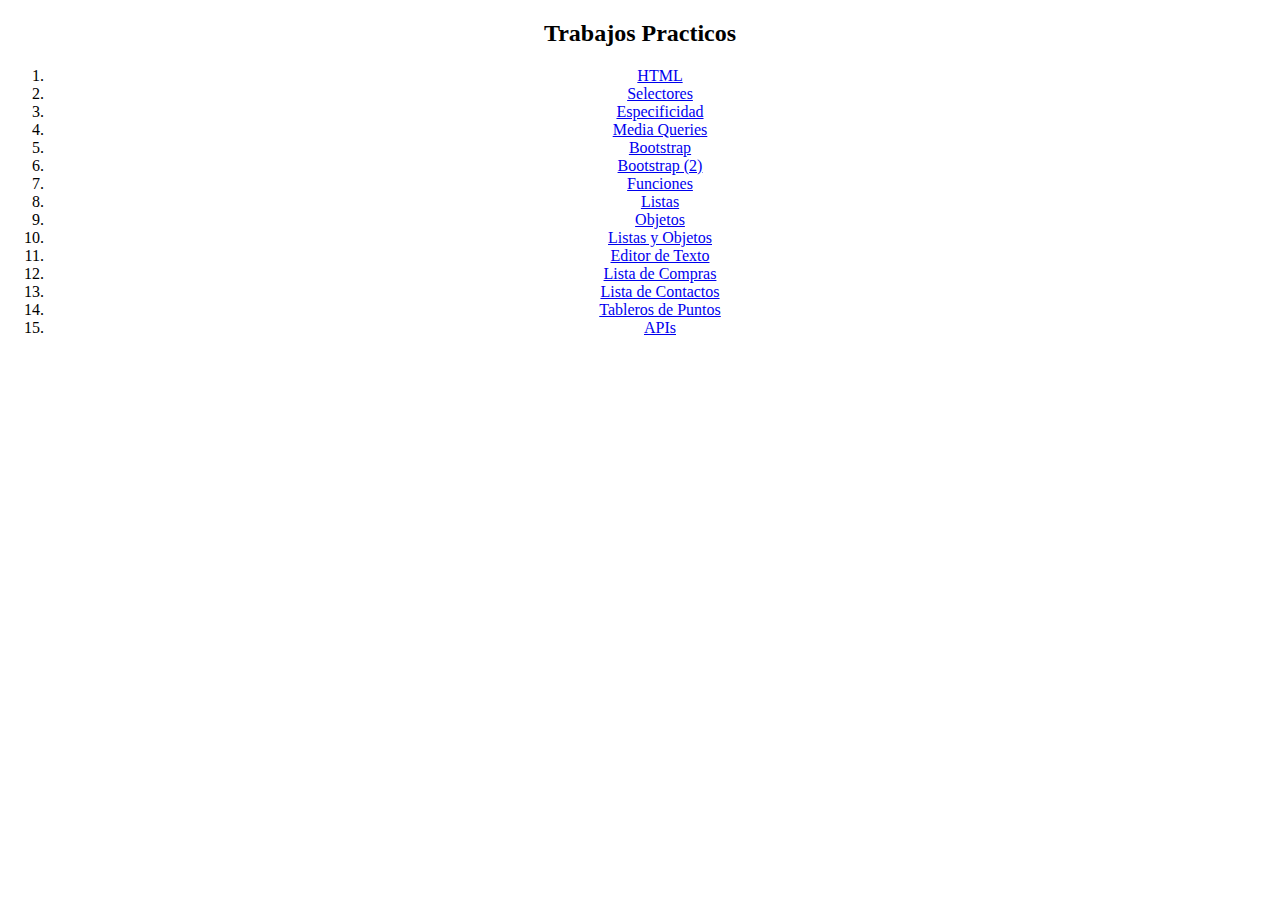
<file: index.html>
<!DOCTYPE html>
<html lang="en">
<head>
    <meta charset="UTF-8">
    <meta name="viewport" content="width=device-width, initial-scale=1.0">
    <title>Document</title>
</head>
<body>
    <main>
        <center>
            <h2>Trabajos Practicos</h2>
            <ol>
                <li><a href="tp-1/">HTML</a></li>
                <li><a href="tp-2/">Selectores</a></li>
                <li><a href="#">Especificidad</a></li>
                <li><a href="#">Media Queries</a></li>
                <li><a href="#">Bootstrap</a></li>
                <li><a href="#">Bootstrap (2)</a></li>
                <li><a href="#">Funciones</a></li>
                <li><a href="#">Listas</a></li>
                <li><a href="#">Objetos</a></li>
                <li><a href="#">Listas y Objetos</a></li>
                <li><a href="#">Editor de Texto</a></li>
                <li><a href="#">Lista de Compras</a></li>
                <li><a href="#">Lista de Contactos</a></li>
                <li><a href="#">Tableros de Puntos</a></li>
                <li><a href="#">APIs</a></li>
            </ol>
        </main>
      </center>
</body>
</html>
</file>
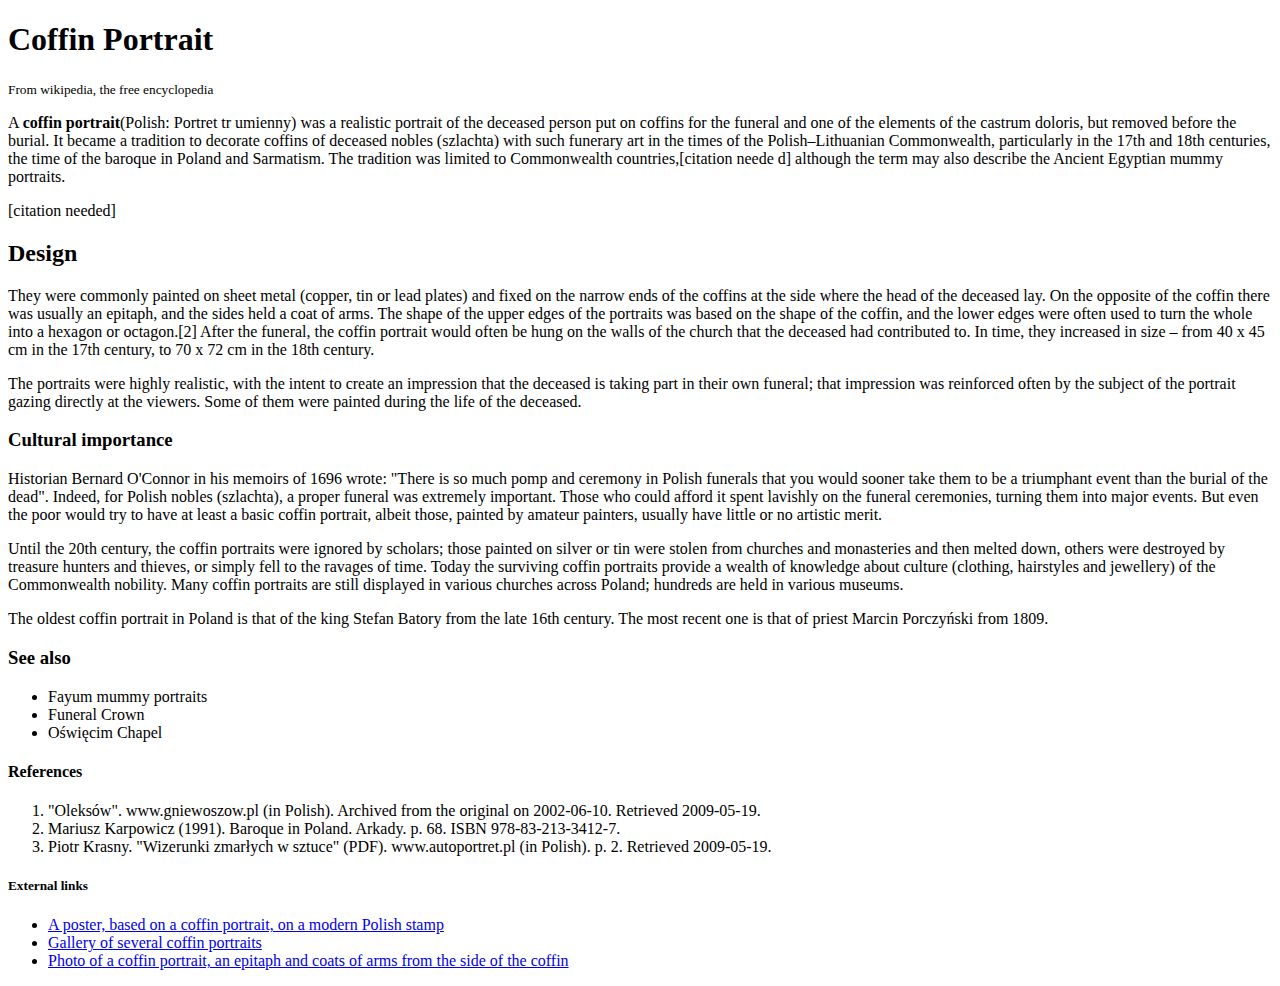
<file: tp-1/index.html>
<!DOCTYPE html>
<html lang="en">
<head>
    <meta charset="UTF-8">
    <meta name="viewport" content="width=device-width, initial-scale=1.0">
    <title>Coffin portrait-wikipedia</title>
</head>
<body>
    <main>
        
        <h1>Coffin Portrait</h1>
        <small>From wikipedia, the free encyclopedia</small>
        <article>
            <p>A <strong>coffin portrait</strong>(Polish: Portret tr
                umienny) was a realistic portrait of the deceased person put on coffins for the funeral and one
                 of the elements of the castrum doloris, but removed before the burial. It became a tradition to decorate coffins of deceased nobles (szlachta) with such funerary art in the times of the Polish–Lithuanian Commonwealth, particularly in the 17th and 18th centuries, the time of the baroque in Poland and Sarmatism. The tradition was limited to Commonwealth countries,[citation neede
                d] although the term may also describe the Ancient Egyptian mummy portraits.
            </p>
            <p>[citation needed]</p>
            <h2>Design</h2>
            <p>
                They were commonly painted on sheet metal (copper, tin or lead plates) and fixed on the narrow ends of the coffins at the side where the head of the deceased lay. On the opposite of the coffin there was usually an epitaph, and the sides held a coat of arms. The shape of the upper edges of the portraits was based on the shape of the coffin, and the lower edges were often used to turn the whole into a hexagon or octagon.[2] After the funeral, the coffin portrait would often be hung on the walls of the church that the deceased had contributed to. In time, they increased in size – from 40 x 45 cm in the 17th century, to 70 x 72 cm in the 18th century.
            </p>
            <p>
                The portraits were highly realistic, with the intent to create an impression that the deceased is taking part in their own funeral; that impression was reinforced often by the subject of the portrait gazing directly at the viewers. Some of them were painted during the life of the deceased.
            </p>
            <h3>Cultural importance</h3>
            <p>
                Historian Bernard O'Connor in his memoirs of 1696 wrote: "There is so much pomp and ceremony in Polish funerals that you would sooner take them to be a triumphant event than the burial of the dead". Indeed, for Polish nobles (szlachta), a proper funeral was extremely important. Those who could afford it spent lavishly on the funeral ceremonies, turning them into major events. But even the poor would try to have at least a basic coffin portrait, albeit those, painted by amateur painters, usually have little or no artistic merit.
            </p>
            <p>
                Until the 20th century, the coffin portraits were ignored by scholars; those painted on silver or tin were stolen from churches and monasteries and then melted down, others were destroyed by treasure hunters and thieves, or simply fell to the ravages of time. Today the surviving coffin portraits provide a wealth of knowledge about culture (clothing, hairstyles and jewellery) of the Commonwealth nobility. Many coffin portraits are still displayed in various churches across Poland; hundreds are held in various museums. 
            </p>
            <p>
                The oldest coffin portrait in Poland is that of the king Stefan Batory from the late 16th century. The most recent one is that of priest Marcin Porczyński from 1809.
            </p>
        </article>
        <section>
            <h3>See also</h3>
            <ul>
                <li>Fayum mummy portraits</li>
                <li>Funeral Crown</li>
                <li>Oświęcim Chapel</li>
            </ul>
        </section>
        <section>
            <h4>References</h4>
            <ol>
                <li> "Oleksów". www.gniewoszow.pl (in Polish). Archived from the original on 2002-06-10. Retrieved 2009-05-19.</li>
                <li> Mariusz Karpowicz (1991). Baroque in Poland. Arkady. p. 68. ISBN 978-83-213-3412-7.</li>
                <li> Piotr Krasny. "Wizerunki zmarłych w sztuce" (PDF). www.autoportret.pl (in Polish). p. 2. Retrieved 2009-05-19.</li>
            </ol>
        </section>
        <section>
            <h5>External links</h5>
            <ul>
                <li><a href="#">A poster, based on a coffin portrait, on a modern Polish stamp</a></li>
                <li><a href="#">Gallery of several coffin portraits</a></li>
                <li><a href="#">Photo of a coffin portrait, an epitaph and coats of arms from the side of the coffin</a></li>
            </ul>
        </section>
    </main>
</body>
</html>
</file>
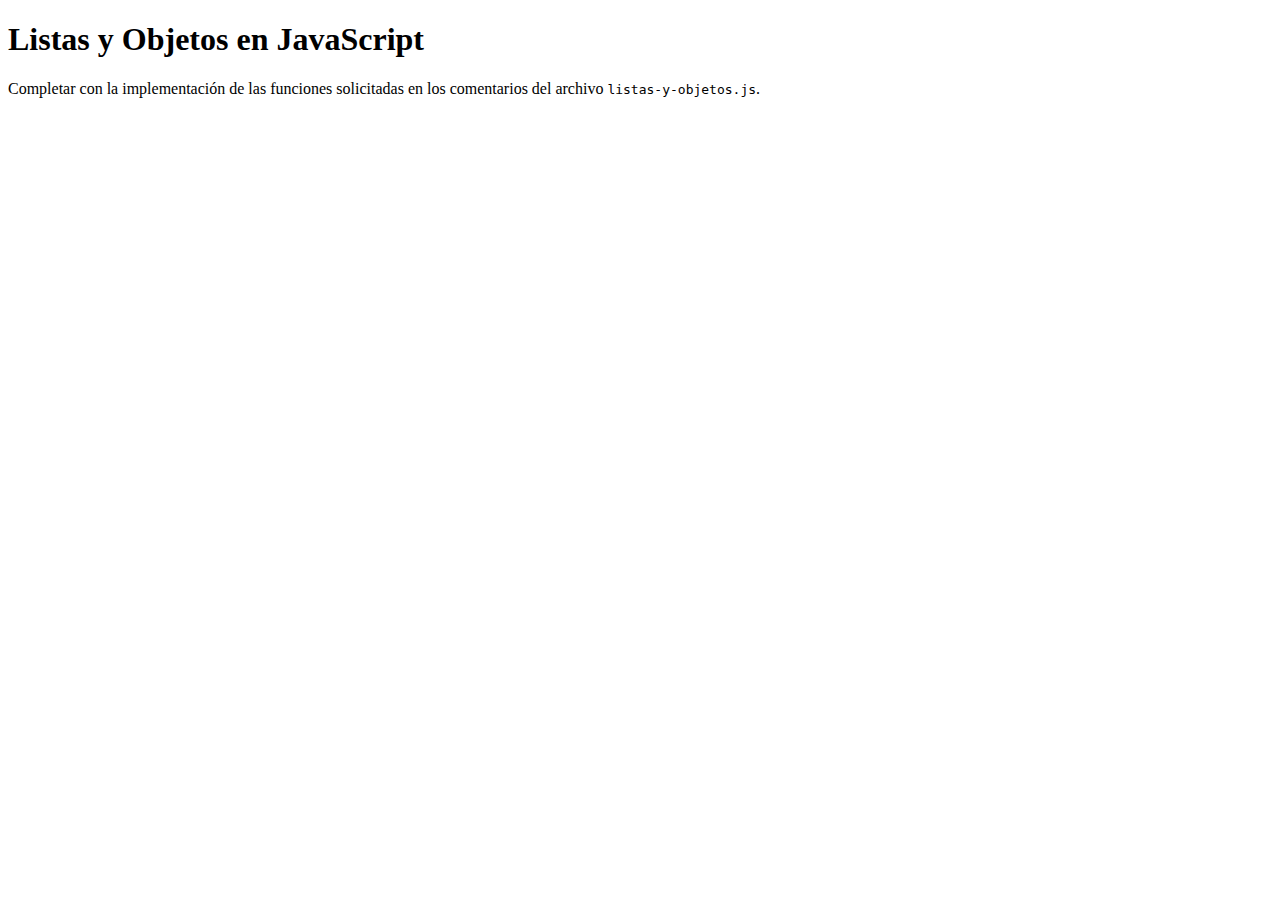
<file: tp-10/index.html>
<!DOCTYPE html>
<html>
<head>
    <meta charset="utf-8">
    <meta name="viewport" content="width=device-width, initial-scale=1">
    <title>Listas y Objetos en JavaScript</title>
</head>
<body>
    <h1>Listas y Objetos en JavaScript</h1>
    <p>Completar con la implementación de las funciones solicitadas en los comentarios del archivo <code>listas-y-objetos.js</code>.</p>
    <script src="listas-y-objetos.js"></script>
</body>
</html>
</file>
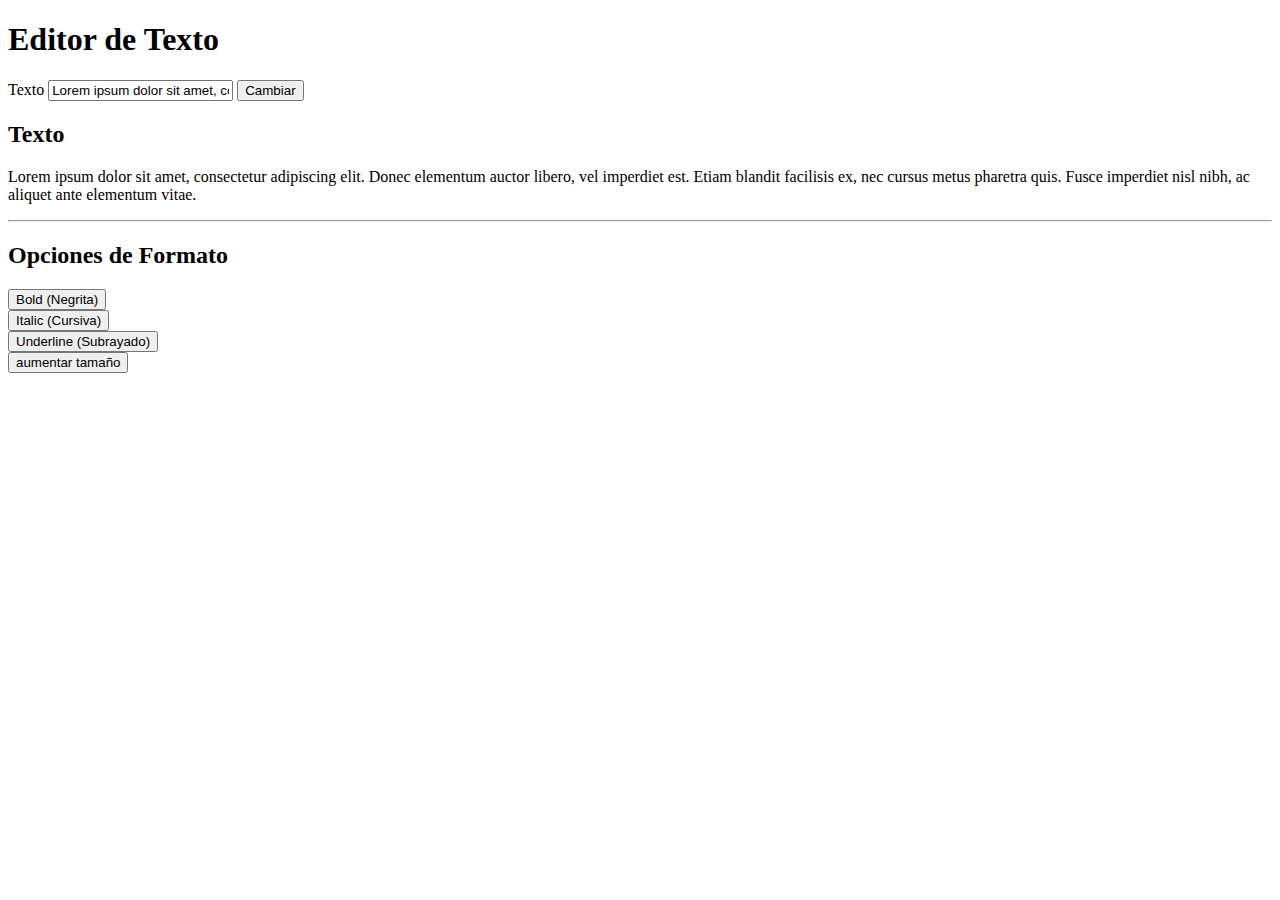
<file: tp-11/index.html>
<!DOCTYPE html>
<html>
<head>
    <meta charset="utf-8">
    <meta name="viewport" content="width=device-width, initial-scale=1">
    <title>Editor de Texto - DOM y JavaScript</title>
    <link href="https://cdn.jsdelivr.net/npm/bootstrap@5.3.6/dist/css/bootstrap.min.css" rel="stylesheet" integrity="sha384-4Q6Gf2aSP4eDXB8Miphtr37CMZZQ5oXLH2yaXMJ2w8e2ZtHTl7GptT4jmndRuHDT" crossorigin="anonymous">
</head>
<body>
    <div class="container my-1 my-sm-2 my-md-4 my-lg-5">
        <h1>Editor de Texto</h1>
        <form action="">
            <div class="mb-3">
                <label for="nombre" class="form-label">Texto</label>
                <input type="text" value="Lorem ipsum dolor sit amet, consectetur adipiscing elit. Donec elementum auctor libero, vel imperdiet est. Etiam blandit facilisis ex, nec cursus metus pharetra quis. Fusce imperdiet nisl nibh, ac aliquet ante elementum vitae." class="form-control" id="inputTexto" placeholder="Escribe tu nombre">
                <button type="submit" id="btn-editar">Cambiar</button>
              </div>
        </form>
        <div class="card">
            <div class="card-body">
                <h2>Texto</h2>

                <p class="texto" id="texto">Lorem ipsum dolor sit amet, consectetur adipiscing elit. Donec elementum auctor libero, vel imperdiet est. Etiam blandit facilisis ex, nec cursus metus pharetra quis. Fusce imperdiet nisl nibh, ac aliquet ante elementum vitae.</p>

                <hr class="hr">

                <h2>Opciones de Formato</h2>
                <div class="row">
                    <div class="col-12 col-md-4 my-1">
                        <button id="btn-negrita" class="btn d-block w-100 btn-primary" data-formato="negrita">
                            Bold (Negrita)
                        </button>
                    </div>
                    <div class="col-12 col-md-4 my-1">
                        <button id="btn-cursiva" class="btn d-block w-100 btn-primary" data-formato="cursiva">
                            Italic (Cursiva)
                        </button>
                    </div>
                    <div class="col-12 col-md-4 my-1">
                        <button id="btn-subrayado" class="btn d-block w-100 btn-primary" data-formato="subrayado">
                            Underline (Subrayado)
                        </button>
                    </div>
                </div>
                <div class="col-12 col-md-4 my-1">
                    <button id="btn-tamaño" class="btn d-block w-100 btn-primary" data-formato="aumentarTamaño">
                        aumentar tamaño
                    </button>
                </div>
            </div>
        </div>
    </div>

    <script src="https://cdn.jsdelivr.net/npm/bootstrap@5.3.6/dist/js/bootstrap.bundle.min.js" integrity="sha384-j1CDi7MgGQ12Z7Qab0qlWQ/Qqz24Gc6BM0thvEMVjHnfYGF0rmFCozFSxQBxwHKO" crossorigin="anonymous"></script>
    <script type="text/javascript">
        /**
         * funcionNegrita()
         * Esta función se ejecuta cuando el usuario selecciona la opción Bold (negrita).
         */
        let texto=document.querySelector("#texto");
        const formulario = document.querySelector("form");

        formulario.addEventListener("submit", editarTexto);

        function editarTexto(event) {
        event.preventDefault(); 

        const input = document.getElementById("inputTexto");

        texto.innerText = input.value;
  input.value = "";
}
        let btnNegrita=document.querySelector("#btn-negrita").addEventListener("click", funcionNegrita);
        function funcionNegrita() {
            texto.style.fontWeight="bold";
        }

        /**
         * funcionCursiva()
         * Esta función se ejecuta cuando el usuario selecciona la opción Italic (cursiva).
         */
        let btnCursiva=document.querySelector("#btn-cursiva").addEventListener("click",funcionCursiva);
        function funcionCursiva() {
            texto.style.fontStyle="italic";
        }

        /**
         * funcionSubrayado()
         * Esta función se ejecuta cuando el usuario selecciona la opción Underline (subrayado).
         */
        let btnSubrayado=document.querySelector("#btn-subrayado").addEventListener("click", funcionSubrayado);
        function funcionSubrayado() {
            texto.style.textDecoration="underline";
        }
        let btnTamaño=document.querySelector("#btn-tamaño");
        function aumentarTamaño(){
            texto.style.fontSize="70px";
        }
        function handlerBoton(e) {
            // Obtiene el valor del atributo "data-formato" del botón que disparó el evento
            const funcionBoton = e.target.dataset.formato;
            switch (funcionBoton) {
                case 'negrita':
                    funcionNegrita();
                    break;
                case 'cursiva':
                    funcionCursiva();
                    break;
                case 'subrayado':
                    funcionSubrayado();
                    break;    
                case 'aumentarTamaño':
                    aumentarTamaño();
                    break;   
            }
        }
        document.querySelectorAll('button.btn').forEach(e => e.addEventListener('click', handlerBoton));
    </script>
</body>
</html>
</file>
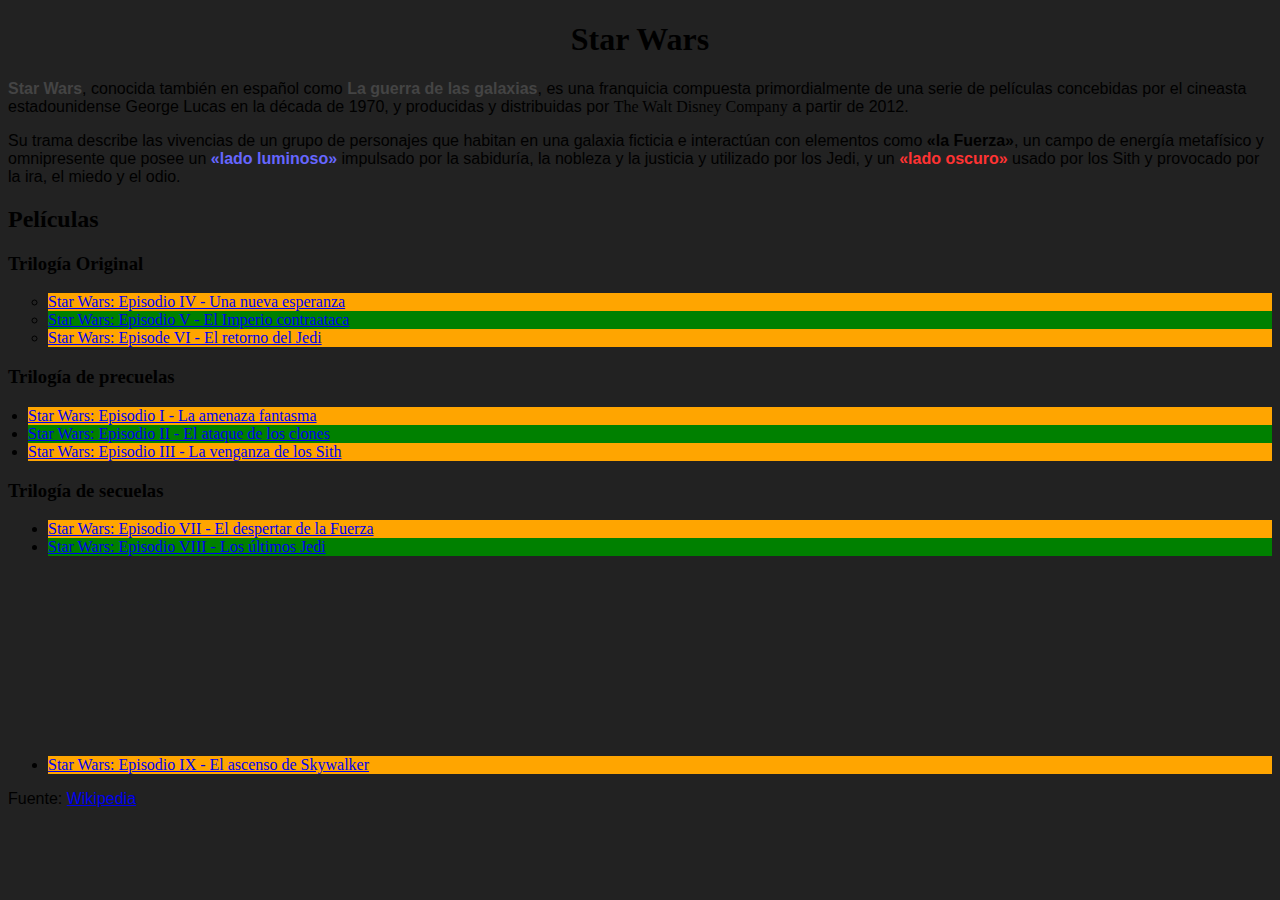
<file: tp-2/index.html>
<!DOCTYPE html>
<html>
<head>
    <meta charset="utf-8">
    <meta name="viewport" content="width=device-width, initial-scale=1">
    <title>TP2 - Selectores CSS</title>
    <link rel="stylesheet" href="estilos.css">
</head>
<body>
    <h1>Star Wars</h1>
    <p><strong>Star Wars</strong>, conocida también en español como <strong>La guerra de las galaxias</strong>, es una franquicia compuesta primordialmente de una serie de películas concebidas por el cineasta estadounidense George Lucas en la década de 1970, y producidas y distribuidas por <a>The Walt Disney Company</a> a partir de 2012.</p>
    <p>Su trama describe las vivencias de un grupo de personajes que habitan en una galaxia ficticia e interactúan con elementos como <span class="the-force">«la Fuerza»</span>, un campo de energía metafísico y omnipresente que posee un <span class="the-force light-side">«lado luminoso»</span> impulsado por la sabiduría, la nobleza y la justicia y utilizado por los Jedi, y un <span class="the-force dark-side">«lado oscuro»</span> usado por los Sith y provocado por la ira, el miedo y el odio.</p>
    <h2>Películas</h2>
    <h3>Trilogía Original</h3>
    <ul id="og-trilogy" class="movies-list">
        <li><a href="https://es.wikipedia.org/wiki/Star_Wars:_Episodio_IV_-_Una_nueva_esperanza">Star Wars: Episodio IV - Una nueva esperanza</a></li>
        <li><a href="https://es.wikipedia.org/wiki/Star_Wars:_Episodio_V_-_El_Imperio_contraataca">Star Wars: Episodio V - El Imperio contraataca</a></li>
        <li><a href="https://es.wikipedia.org/wiki/Star_Wars:_Episode_VI_-_Return_of_the_Jedi">Star Wars: Episode VI - El retorno del Jedi</a></li>
    </ul>
    <h3>Trilogía de precuelas</h3>
    <ul class="movies-list">
        <li><a href="https://es.wikipedia.org/wiki/Star_Wars:_Episodio_I_-_La_amenaza_fantasma">Star Wars: Episodio I - La amenaza fantasma</a></li>
        <li><a href="https://es.wikipedia.org/wiki/Star_Wars:_Episodio_II_-_El_ataque_de_los_clones">Star Wars: Episodio II - El ataque de los clones</a></li>
        <li><a href="https://es.wikipedia.org/wiki/Star_Wars:_Episodio_III_-_La_venganza_de_los_Sith">Star Wars: Episodio III - La venganza de los Sith</a></li>
    </ul>
    <h3>Trilogía de secuelas</h3>
    <ul class="movies-list">
        <li><a href="https://es.wikipedia.org/wiki/Star_Wars:_Episodio_VII_-_El_despertar_de_la_Fuerza">Star Wars: Episodio VII - El despertar de la Fuerza</a></li>
        <li><a href="https://es.wikipedia.org/wiki/Star_Wars:_Episodio_VIII_-_Los_últimos_Jedi">Star Wars: Episodio VIII - Los últimos Jedi</a></li>
        <li><a href="https://es.wikipedia.org/wiki/Star_Wars:_Episodio_IX_-_El_ascenso_de_Skywalker">Star Wars: Episodio IX - El ascenso de Skywalker</a></li>
    </ul>
    <p>Fuente: <a href="https://es.wikipedia.org/wiki/Star_Wars">Wikipedia</a></p>
</body>
</html>
</file>
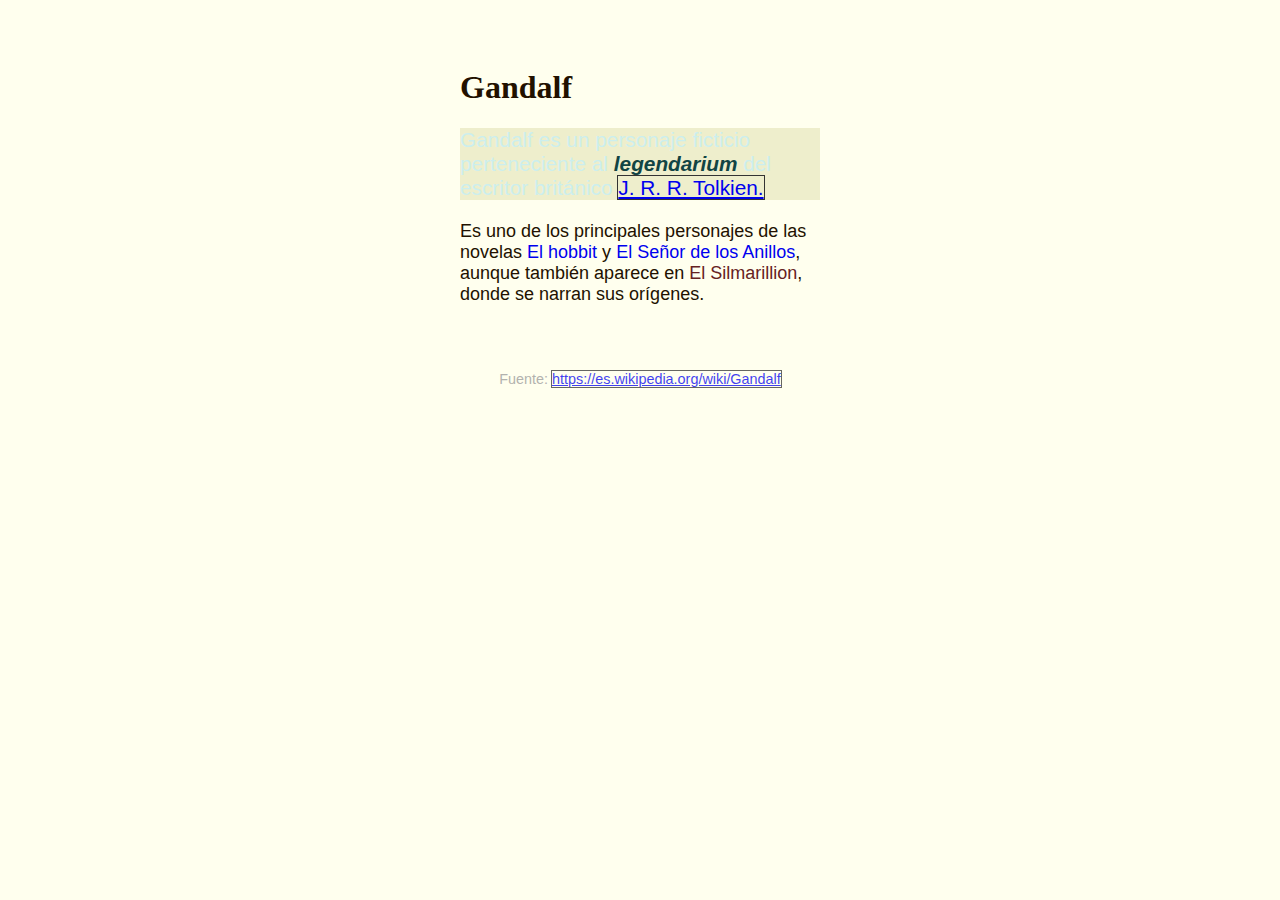
<file: tp-3/index.html>
<!DOCTYPE html>
<html lang="es">
<head>
	<meta charset="utf-8">
	<meta name="viewport" content="width=device-width, initial-scale=1">
	<title>TP3 - Especificidad CSS</title>
	<link rel="stylesheet" type="text/css" href="estilos.css">
	<style type="text/css">
		body {
			font-size: 18px;
			background-color: #ffe;
			color: #210;
		}

		#contenedor {
			max-width: 40ch;
			margin: 2rem auto;
			padding: 1rem;
		}

		h1 {
			font-size: 2rem;
			text-align: left;
		}

		p {
			font-family: sans-serif;
		}

		#primer-parrafo {
			font-size: 1.3rem;
			background-color: #eec;
		}

		p.importante em {
			font-weight: bold;
			color: #144;
		}

		p.novelas a {
			outline: none;
			text-decoration: none;
		}
		p.novelas a:hover {
			text-decoration: underline;
			background-color: #ccd;
		}

		body p.fuente.parrafo {
			color: #999 !important;
			font-size: 0.9rem;
			opacity: 75%;
			text-align: center;
		}

	</style>
</head>
<body>
	<article id="contenedor">
		<h1 class="titulo">Gandalf</h1>
		
		<p id="primer-parrafo" class="importante parrafo">
			Gandalf es un personaje ficticio perteneciente al <em>legendarium</em> del escritor británico <a href="https://es.wikipedia.org/wiki/J._R._R._Tolkien">J. R. R. Tolkien.</a>
		</p>
		
		<p class="novelas parrafo">
			Es uno de los principales personajes de las novelas <a href="https://es.wikipedia.org/wiki/El_hobbit">El hobbit</a> y <a href="https://es.wikipedia.org/wiki/El_Señor_de_los_Anillos">El Señor de los Anillos</a>, aunque también aparece en <span class="complicado" style="color: #622">El Silmarillion</span>, donde se narran sus orígenes.
		</p>
	</article>

	<p class="fuente parrafo">
		Fuente: <a href="https://es.wikipedia.org/wiki/Gandalf">https://es.wikipedia.org/wiki/Gandalf</a>
	</p>
</body>
</html>
</file>
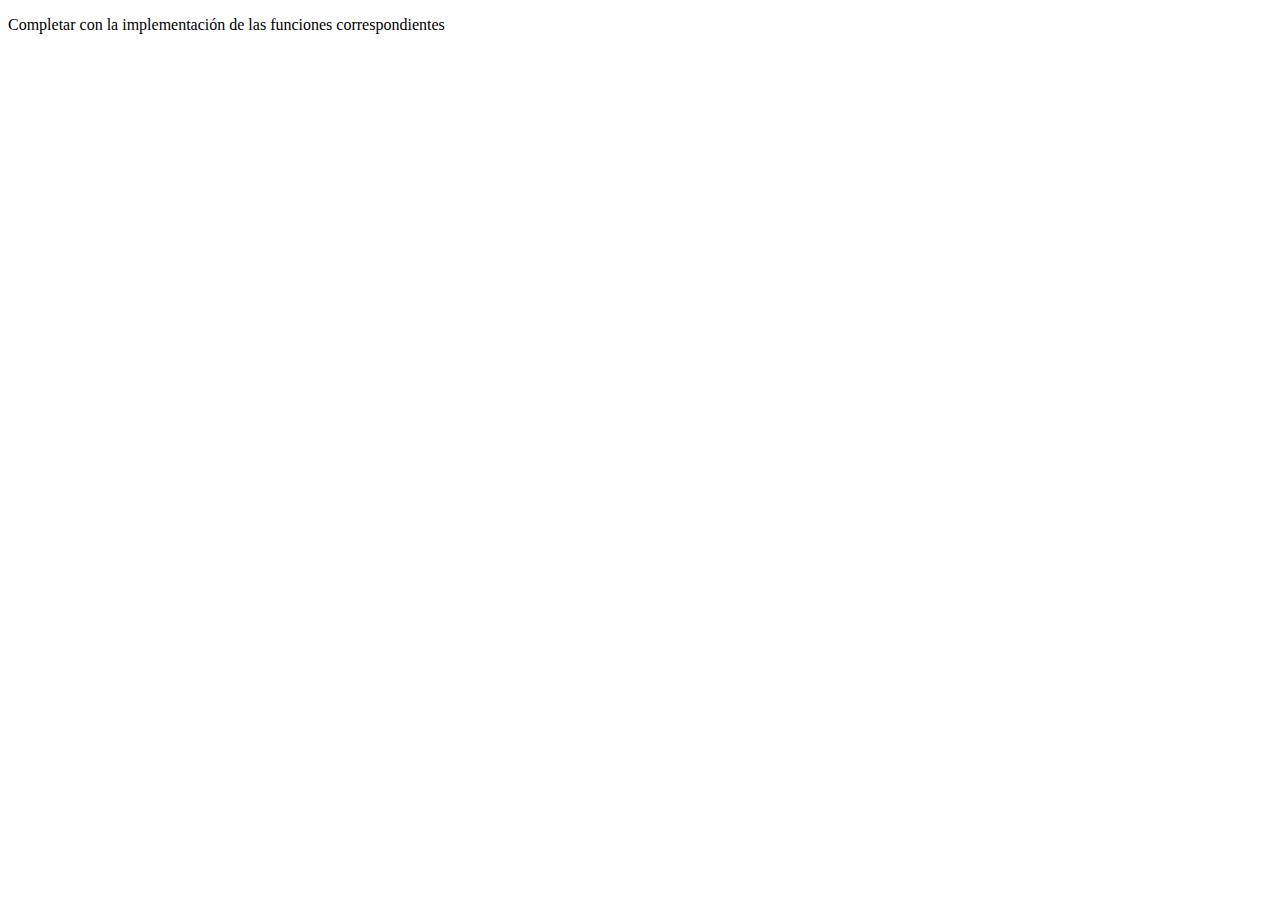
<file: tp-7/index.html>
<!DOCTYPE html>
<html>
<head>
	<meta charset="utf-8">
	<meta name="viewport" content="width=device-width, initial-scale=1">
	<title>TP-7: Funciones en JavaScript</title>
</head>
<body>
<p>Completar con la implementación de las funciones correspondientes</p>
<script src="scripts.js"></script>
</body>
</html>
</file>
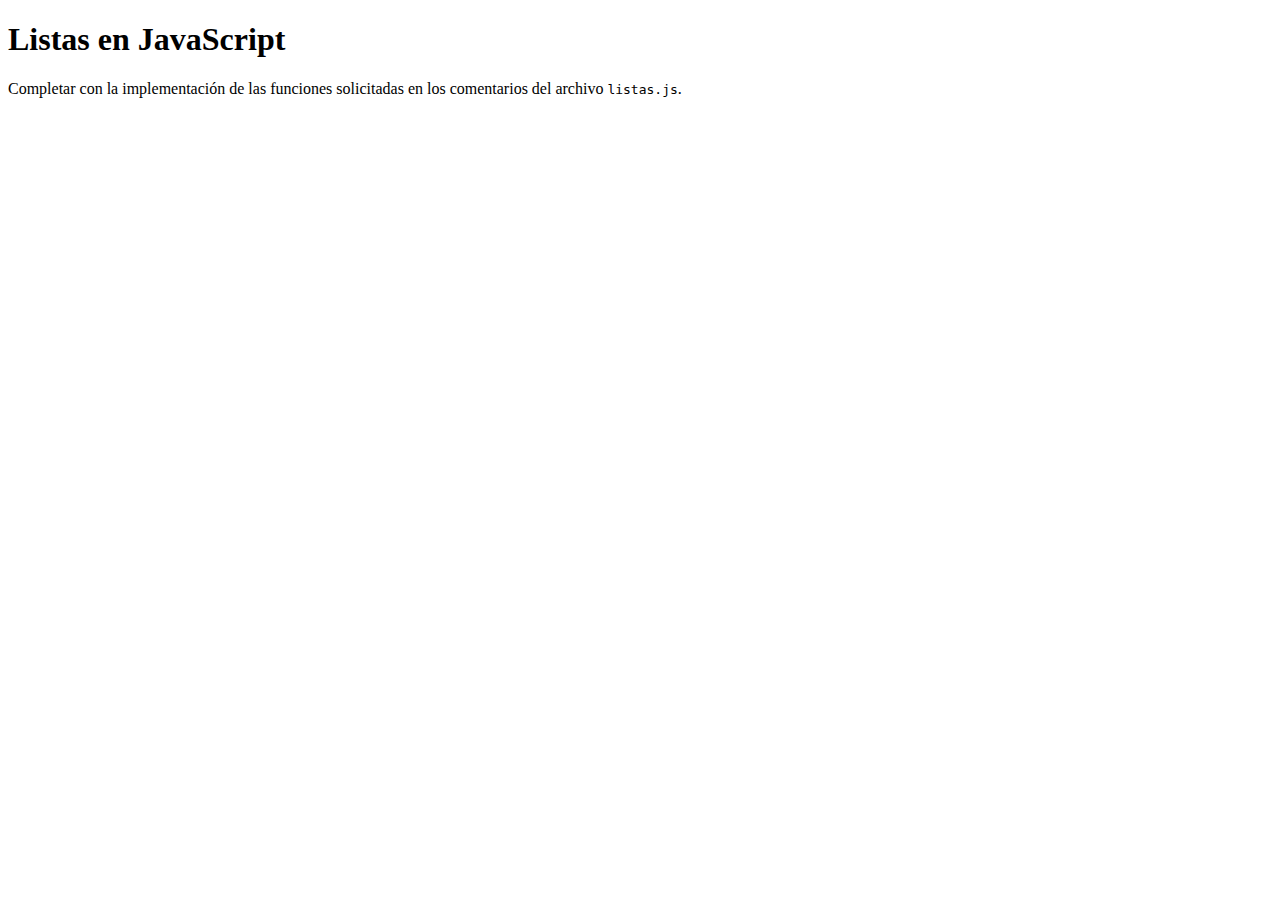
<file: tp-8/index.html>
<!DOCTYPE html>
<html>
<head>
	<meta charset="utf-8">
	<meta name="viewport" content="width=device-width, initial-scale=1">
	<title>Listas en JavaScript</title>
</head>
<body>
    <h1>Listas en JavaScript</h1>
    <p>Completar con la implementación de las funciones solicitadas en los comentarios del archivo <code>listas.js</code>.</p>
    <script src="scripts.js"></script>
</body>
</html>
</file>
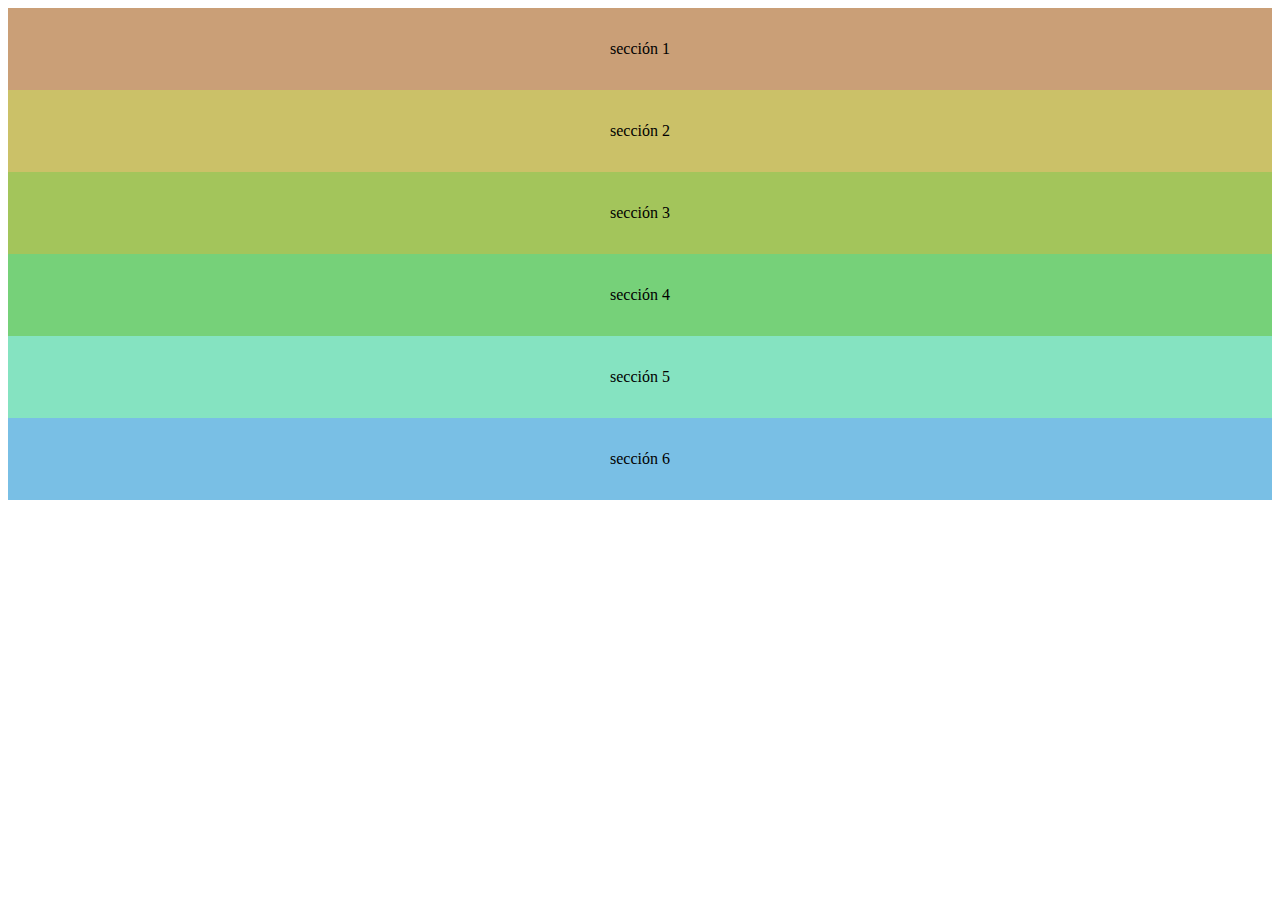
<file: tp-6/layout-1.html>
<!DOCTYPE html>
<html lang="es">
<head>
    <meta charset="UTF-8">
    <meta http-equiv="X-UA-Compatible" content="IE=edge">
    <meta name="viewport" content="width=device-width, initial-scale=1.0">
    <title>Layout N</title>
    <link href="https://cdn.jsdelivr.net/npm/bootstrap@5.3.2/dist/css/bootstrap.min.css" rel="stylesheet" integrity="sha384-T3c6CoIi6uLrA9TneNEoa7RxnatzjcDSCmG1MXxSR1GAsXEV/Dwwykc2MPK8M2HN" crossorigin="anonymous">
    <style>
        .content {padding: 2em 0.5em; text-align: center;}
        .s1 {background-color: #ca9f77;}
        .s2 {background-color: #cbc168;}
        .s3 {background-color: #a3c55b;}
        .s4 {background-color: #76d179;}
        .s5 {background-color: #85e3c1;}
        .s6 {background-color: #79bfe5;}
    </style>
</head>
<body>
    <div class="container-sm g-0">
        <div class="row g-0 ">
            <div class="col">
                <div class="content s1 col-12" >sección 1</div>
            </div>
            <div class="col-12 col-sm-6 col-md-4">
                <div class="content s2">sección 2</div>
            </div>
            <div class="col-12 col-sm-6 col-md-4 ">
                <div class="content s3">sección 3</div>
            </div>
            <div class="col-12 col-sm-6 col-md-4">
                <div class="content s4">sección 4</div>
            </div>
            <div class="col-12 col-sm-6 col-md-4">
                <div class="content s5">sección 5</div>
            </div>
            <div class="col-12 col-sm-6 col-md-4">
                <div class="content s6">sección 6</div>
            </div>
        </div>
    </div>
    <script src="https://cdn.jsdelivr.net/npm/bootstrap@5.3.2/dist/js/bootstrap.bundle.min.js" integrity="sha384-C6RzsynM9kWDrMNeT87bh95OGNyZPhcTNXj1NW7RuBCsyN/o0jlpcV8Qyq46cDfL" crossorigin="anonymous"></script>
</body>
</html>
</file>
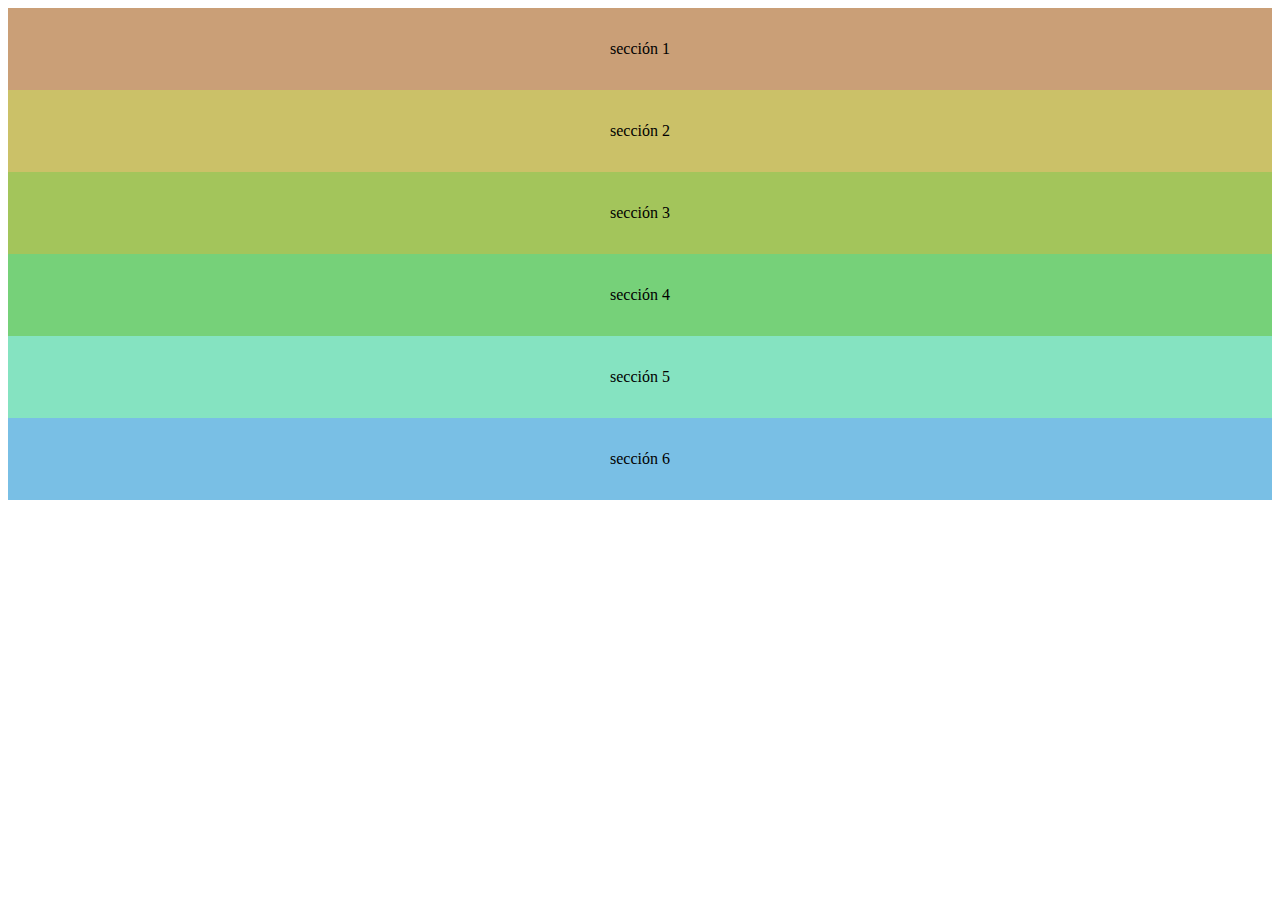
<file: tp-6/layout-2.html>
<!DOCTYPE html>
<html lang="es">
<head>
    <meta charset="UTF-8">
    <meta http-equiv="X-UA-Compatible" content="IE=edge">
    <meta name="viewport" content="width=device-width, initial-scale=1.0">
    <title>Layout N</title>
    <link href="https://cdn.jsdelivr.net/npm/bootstrap@5.3.2/dist/css/bootstrap.min.css" rel="stylesheet" integrity="sha384-T3c6CoIi6uLrA9TneNEoa7RxnatzjcDSCmG1MXxSR1GAsXEV/Dwwykc2MPK8M2HN" crossorigin="anonymous">
    <style>
        .content {padding: 2em 0.5em; text-align: center;}
        .s1 {background-color: #ca9f77;}
        .s2 {background-color: #cbc168;}
        .s3 {background-color: #a3c55b;}
        .s4 {background-color: #76d179;}
        .s5 {background-color: #85e3c1;}
        .s6 {background-color: #79bfe5;}
    </style>
</head>
<body>
    <div class="container-sm g-0">
        <div class="row g-0 ">
            <div>

            <div class="col-sm-6">
                <div class="content s1 " >sección 1</div>
            </div>

            </div> 
            
               <div class="col-sm-4 col-md-3">
               <div class="content s2">sección 2</div>
            </div>
            
             
            
            <div class="col-sm-4 col-md-6">
                <div class="content s3">sección 3</div>
            </div>
                    
            <div class="col-sm-4  col-md-3">
                <div class="content s4">sección 4</div>
            </div>
            <div class="col-6 col-sm-6">
                <div class="content s5">sección 5</div>
            </div>
            <div class="col-6 col-sm-6">
                <div class="content s6">sección 6</div>
            </div>
        </div>
    </div>
    <script src="https://cdn.jsdelivr.net/npm/bootstrap@5.3.2/dist/js/bootstrap.bundle.min.js" integrity="sha384-C6RzsynM9kWDrMNeT87bh95OGNyZPhcTNXj1NW7RuBCsyN/o0jlpcV8Qyq46cDfL" crossorigin="anonymous"></script>
</body>
</html>
</file>
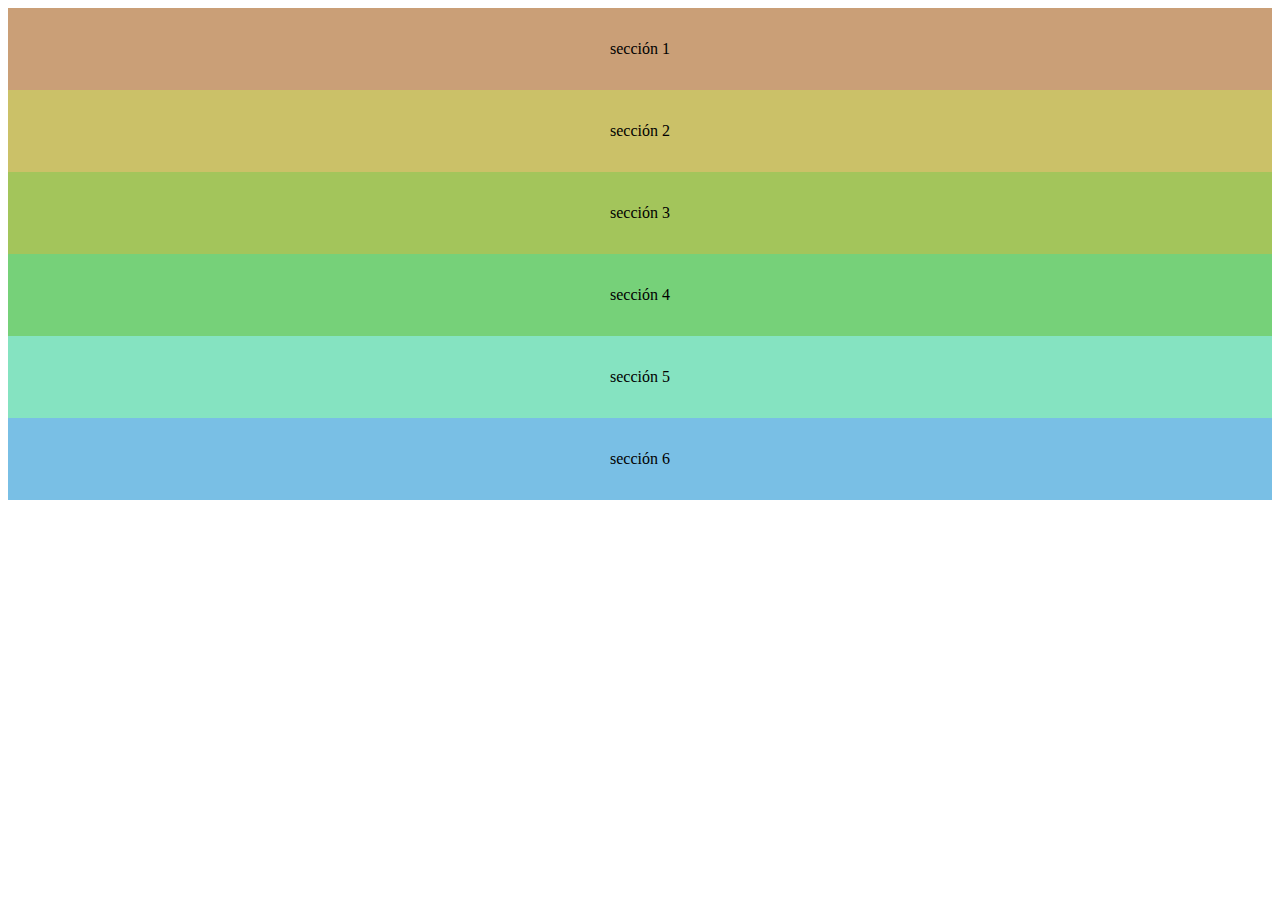
<file: tp-6/layout-3.html>
<!DOCTYPE html>
<html lang="es">
<head>
    <meta charset="UTF-8">
    <meta http-equiv="X-UA-Compatible" content="IE=edge">
    <meta name="viewport" content="width=device-width, initial-scale=1.0">
    <title>Layout N</title>
    <link href="https://cdn.jsdelivr.net/npm/bootstrap@5.3.2/dist/css/bootstrap.min.css" rel="stylesheet" integrity="sha384-T3c6CoIi6uLrA9TneNEoa7RxnatzjcDSCmG1MXxSR1GAsXEV/Dwwykc2MPK8M2HN" crossorigin="anonymous">
    <style>
        .content {padding: 2em 0.5em; text-align: center;}
        .s1 {background-color: #ca9f77;}
        .s2 {background-color: #cbc168;}
        .s3 {background-color: #a3c55b;}
        .s4 {background-color: #76d179;}
        .s5 {background-color: #85e3c1;}
        .s6 {background-color: #79bfe5;}
    </style>
</head>
<body>
    <div class="container-sm g-0">
        <div class="row g-0 ">
            <div class="col-sm-12 d-flex justify-content-center align-items-center">
                <div class="col-12 col-sm-6 col-md-7">
                <div class="content s1 " >sección 1</div>
            </div>
            </div>
            <div class="col-12 col-sm-4 col-md-3">
                <div class="content s2">sección 2</div>
            </div>
            <div class="col-12 col-sm-4 col-md-6">
                <div class="content s3">sección 3</div>
            </div>
            <div class="col-12 col-sm-4 col-md-3">
                <div class="content s4">sección 4</div>
            </div>
            <div class="col-12 d-none col-sm-6 d-sm-grid col-md-3">
                <div class="content s5">sección 5</div>
            </div>
            
            <div class="d-none col-md-6 d-md-block"></div>
            
            <div class="col-12 col-sm-6 col-md-3">
                <div class="content s6">sección 6</div>
            </div>
        </div>
    </div>
    <script src="https://cdn.jsdelivr.net/npm/bootstrap@5.3.2/dist/js/bootstrap.bundle.min.js" integrity="sha384-C6RzsynM9kWDrMNeT87bh95OGNyZPhcTNXj1NW7RuBCsyN/o0jlpcV8Qyq46cDfL" crossorigin="anonymous"></script>
</body>
</html>
</file>
<file: tp-2/estilos.css>
body{
    background-color: #222;
    color:ee6;
}
h1{
    text-align: center;
}
p{
    font-family: sans-serif;
}
h{
    color: #eee;
    text-transform: uppercase;
}
strong{
    color:#444
}
.the-force{
    color: 66f;
    font-weight: bold;
}
.light-side{
    color:#66f;
}
.dark-side{
    color:#f33;
}
#og-trilogy{
    list-style-type: circle;
}
ul:nth-of-type(2){
    padding-left: 20px;
}
ul:nth-of-type(3) :last-child{
margin-top: 200px;
}
p:first-child::first-line{
color: #efe;
}
h1:hover{
    color: blue;
}
a:hover{
    color: grey; 
}
a:not([href]){
    font-family: cursive;
}
li:nth-child(odd){
    background-color: orange;
}
li:nth-child(even){
    background-color: green;
}
</file>
<file: tp-3/estilos.css>
h1{
    text-align: center;
}
p{
    font-family: serif;
}
a{
    outline: 1px solid #333
}
#primer-parrafo{
    color:#CEE;
}
em{
    color: #933;
}
p.fuente{
    opacity: 100%;
}
p:not([id]) {
    text-shadow: none;
}
</file>
